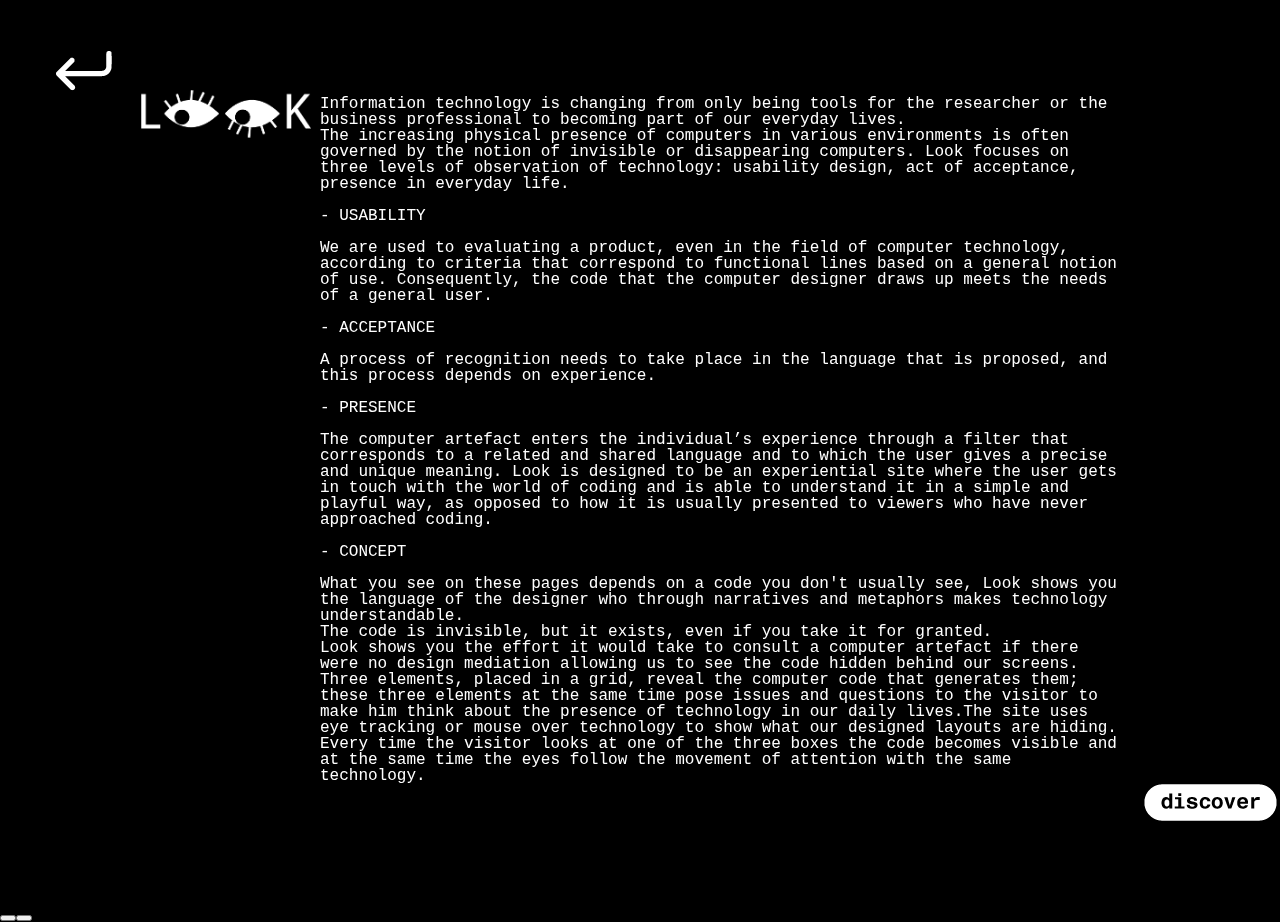
<file: about.html>
<!DOCTYPE html>
<html lang="en">
  <head>
    <meta charset="utf-8" />
    <meta name="viewport" content="width=device-width, initial-scale=1.0" />

    <title>LOOK</title>

    <link rel="stylesheet" type="text/css" href="style.css" />

    <script src="libraries/p5.min.js"></script>
    <script src="libraries/p5.sound.min.js"></script>
  </head>

  <body>
    <button id="button1" onclick="location.href='index.html'">
      <a><img src="assets\pulsante2.png" alt="" /></a>
    </button>
    <button id="button2" onclick="location.href='discover2.html'">
      <a><img src="assets\pulsante1.png" alt="" /></a>
    </button>
    <!-- link to sketch2.js   -->
    <script src="sketch2.js"></script>

    <!-- insert Look's logo as title   -->
    <div id="titolo">
      <img src="assets\logoo.png" alt="LOOK" width="170px" />
    </div>

    <!-- insert text inside div, and call the features from the style sheet   -->
    <div id="didascalia">
      <p>
        Information technology is changing from only being tools for the
        researcher or the business professional to becoming part of our everyday
        lives.
        <br />The increasing physical presence of computers in various
        environments is often governed by the notion of invisible or
        disappearing computers. Look focuses on three levels of observation of
        technology: usability design, act of acceptance, presence in everyday
        life.
      </p>
      <p>- USABILITY</p>
      <p>
        We are used to evaluating a product, even in the field of computer
        technology, according to criteria that correspond to functional lines
        based on a general notion of use. Consequently, the code that the
        computer designer draws up meets the needs of a general user.
      </p>
      <p>- ACCEPTANCE</p>
      <p>
        A process of recognition needs to take place in the language that is
        proposed, and this process depends on experience.
      </p>
      <p>- PRESENCE</p>
      <p>
        The computer artefact enters the individual’s experience through a
        filter that corresponds to a related and shared language and to which
        the user gives a precise and unique meaning. Look is designed to be an
        experiential site where the user gets in touch with the world of coding
        and is able to understand it in a simple and playful way, as opposed to
        how it is usually presented to viewers who have never approached coding.
      </p>
      <p>- CONCEPT</p>
      <p>
        What you see on these pages depends on a code you don't usually see,
        Look shows you the language of the designer who through narratives and
        metaphors makes technology understandable.<br />The code is invisible,
        but it exists, even if you take it for granted.
        <br />
        Look shows you the effort it would take to consult a computer artefact
        if there were no design mediation allowing us to see the code hidden
        behind our screens. Three elements, placed in a grid, reveal the
        computer code that generates them; these three elements at the same time
        pose issues and questions to the visitor to make him think about the
        presence of technology in our daily lives.The site uses eye tracking or
        mouse over technology to show what our designed layouts are hiding.
        Every time the visitor looks at one of the three boxes the code becomes
        visible and at the same time the eyes follow the movement of attention
        with the same technology.
      </p>
    </div>
  </body>
</html>
</file>
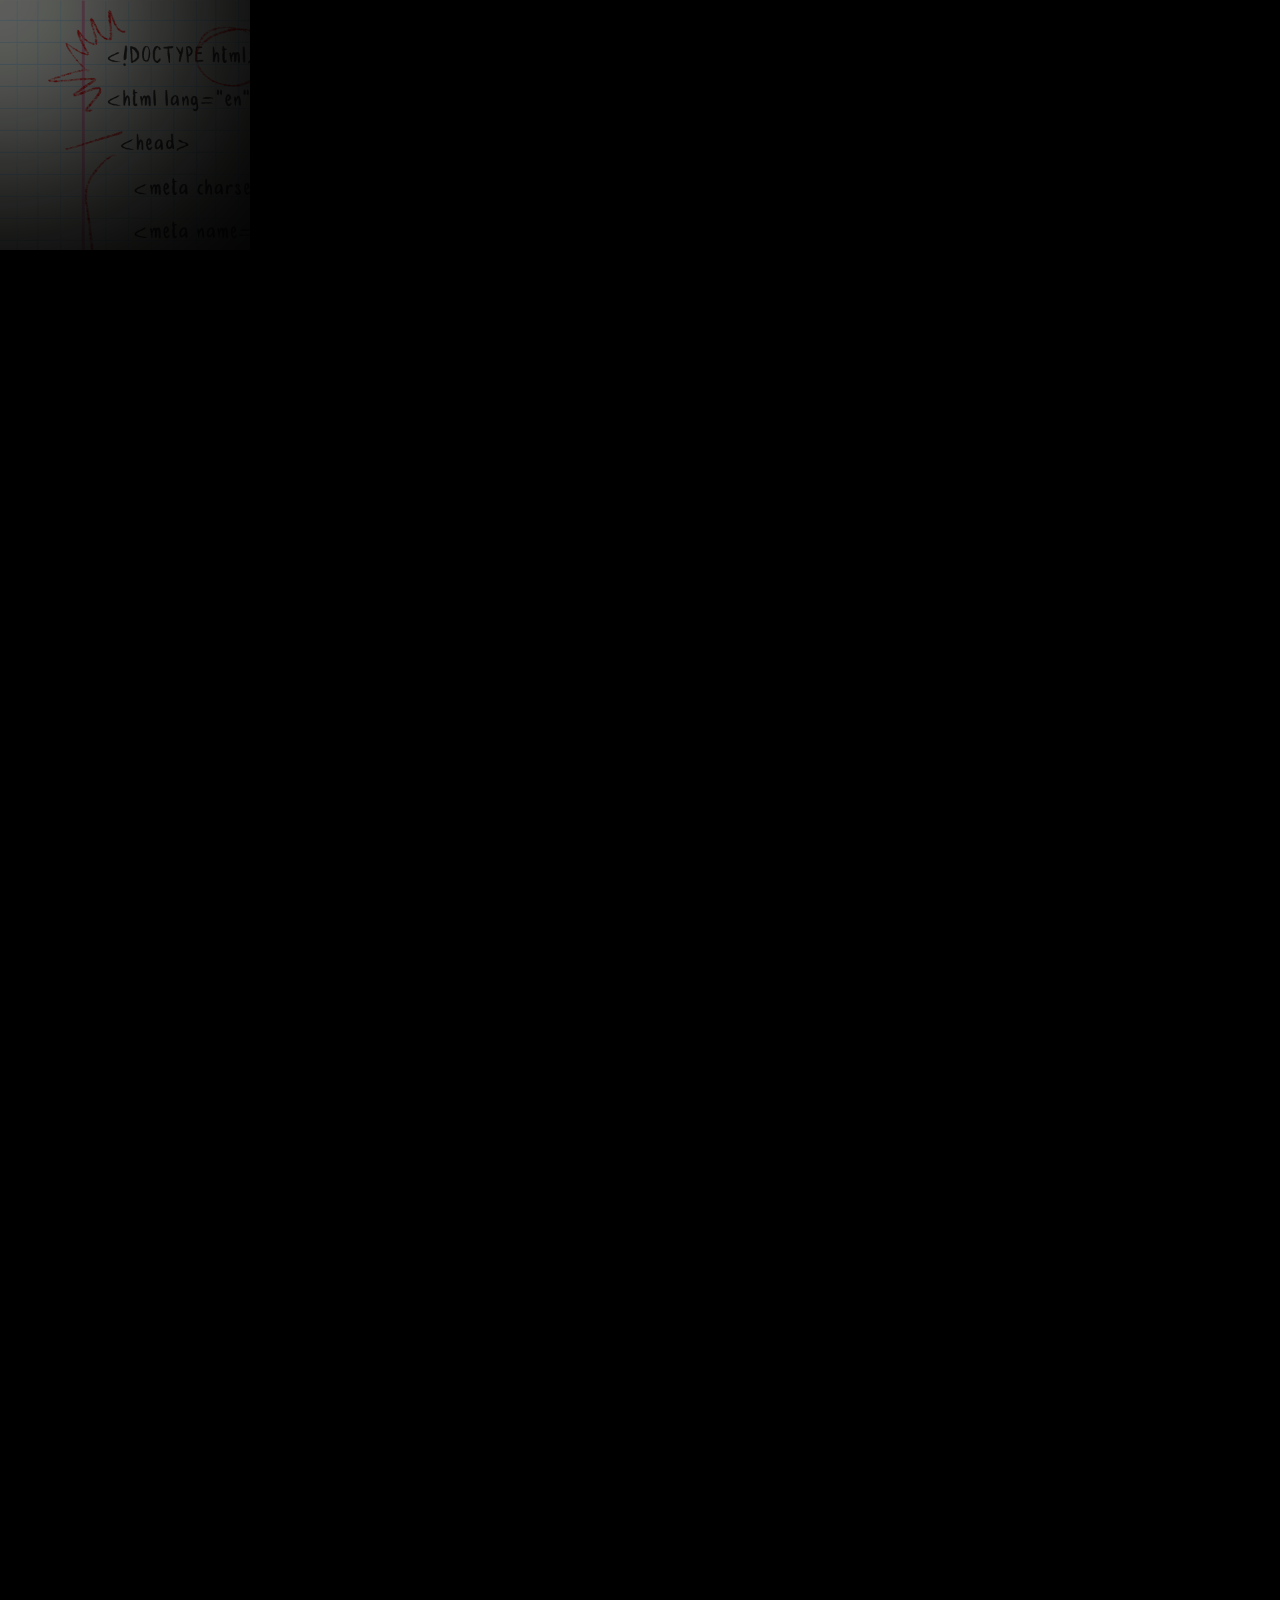
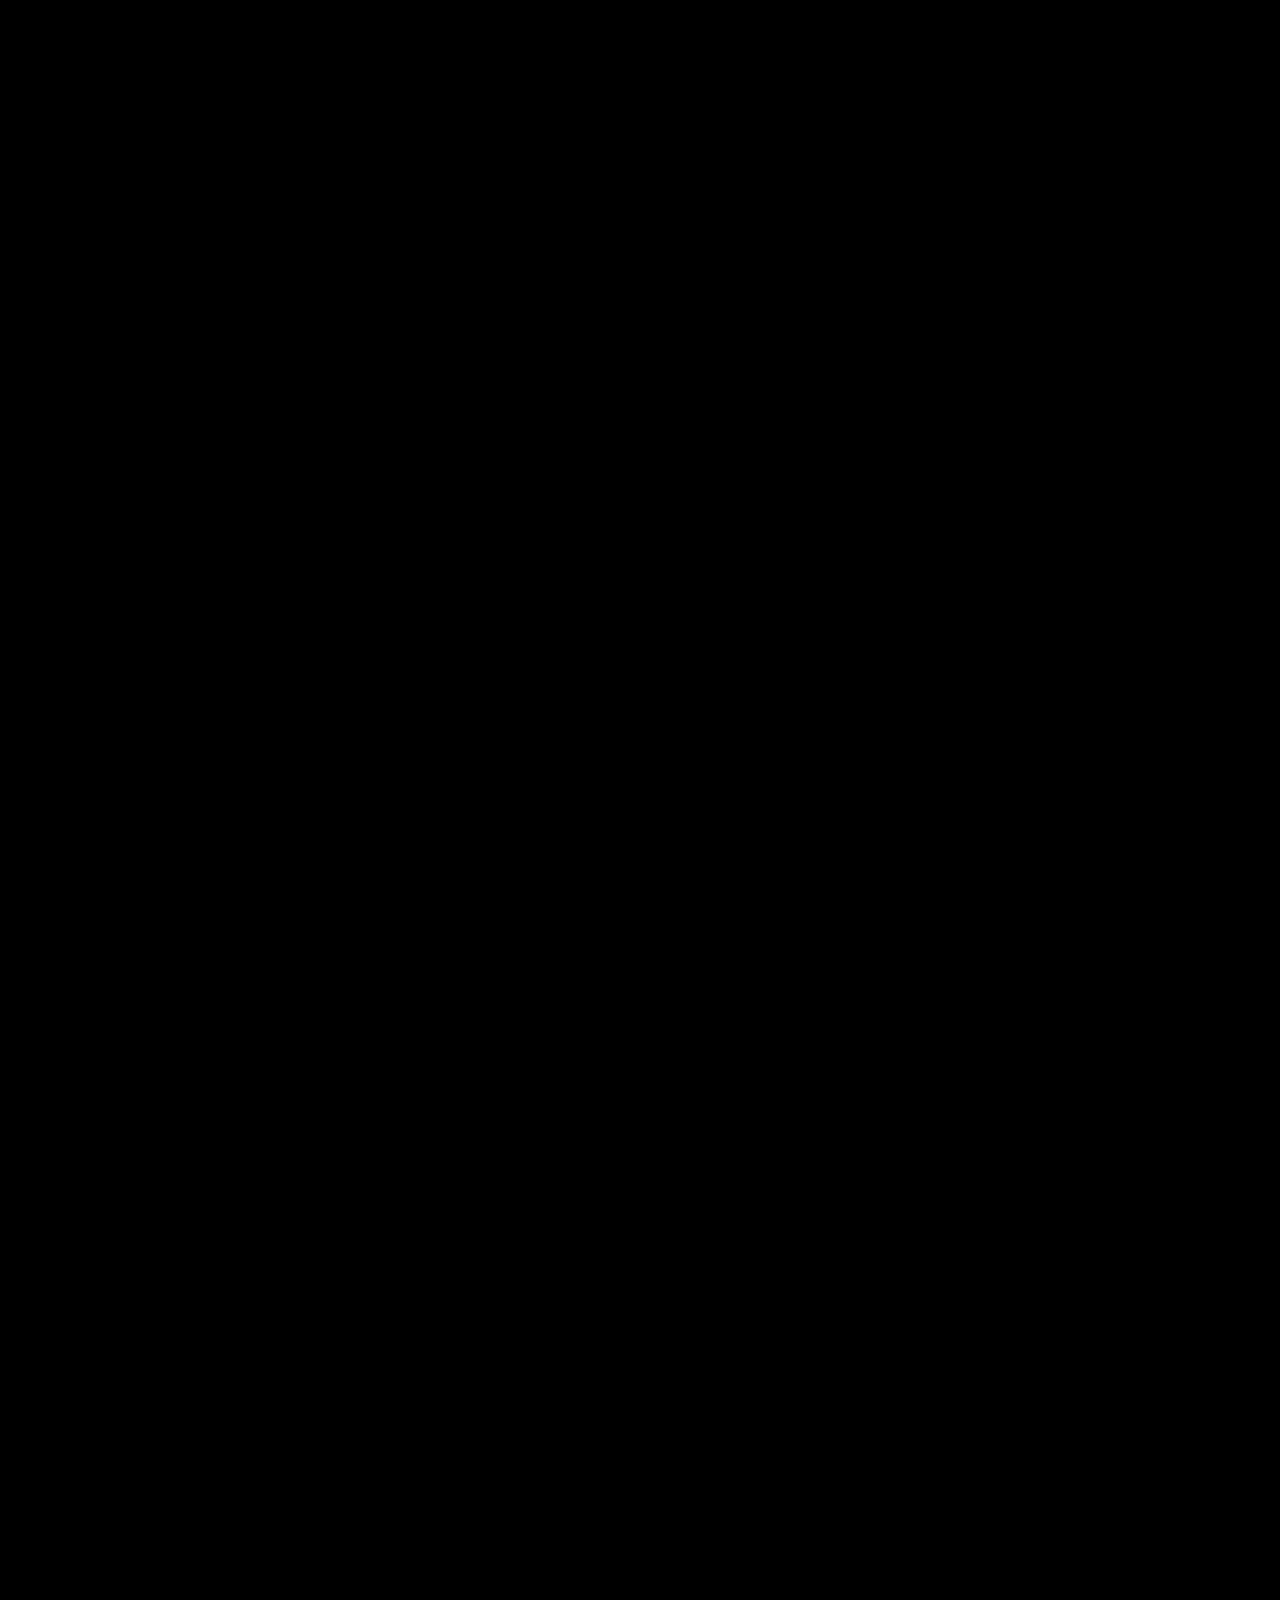
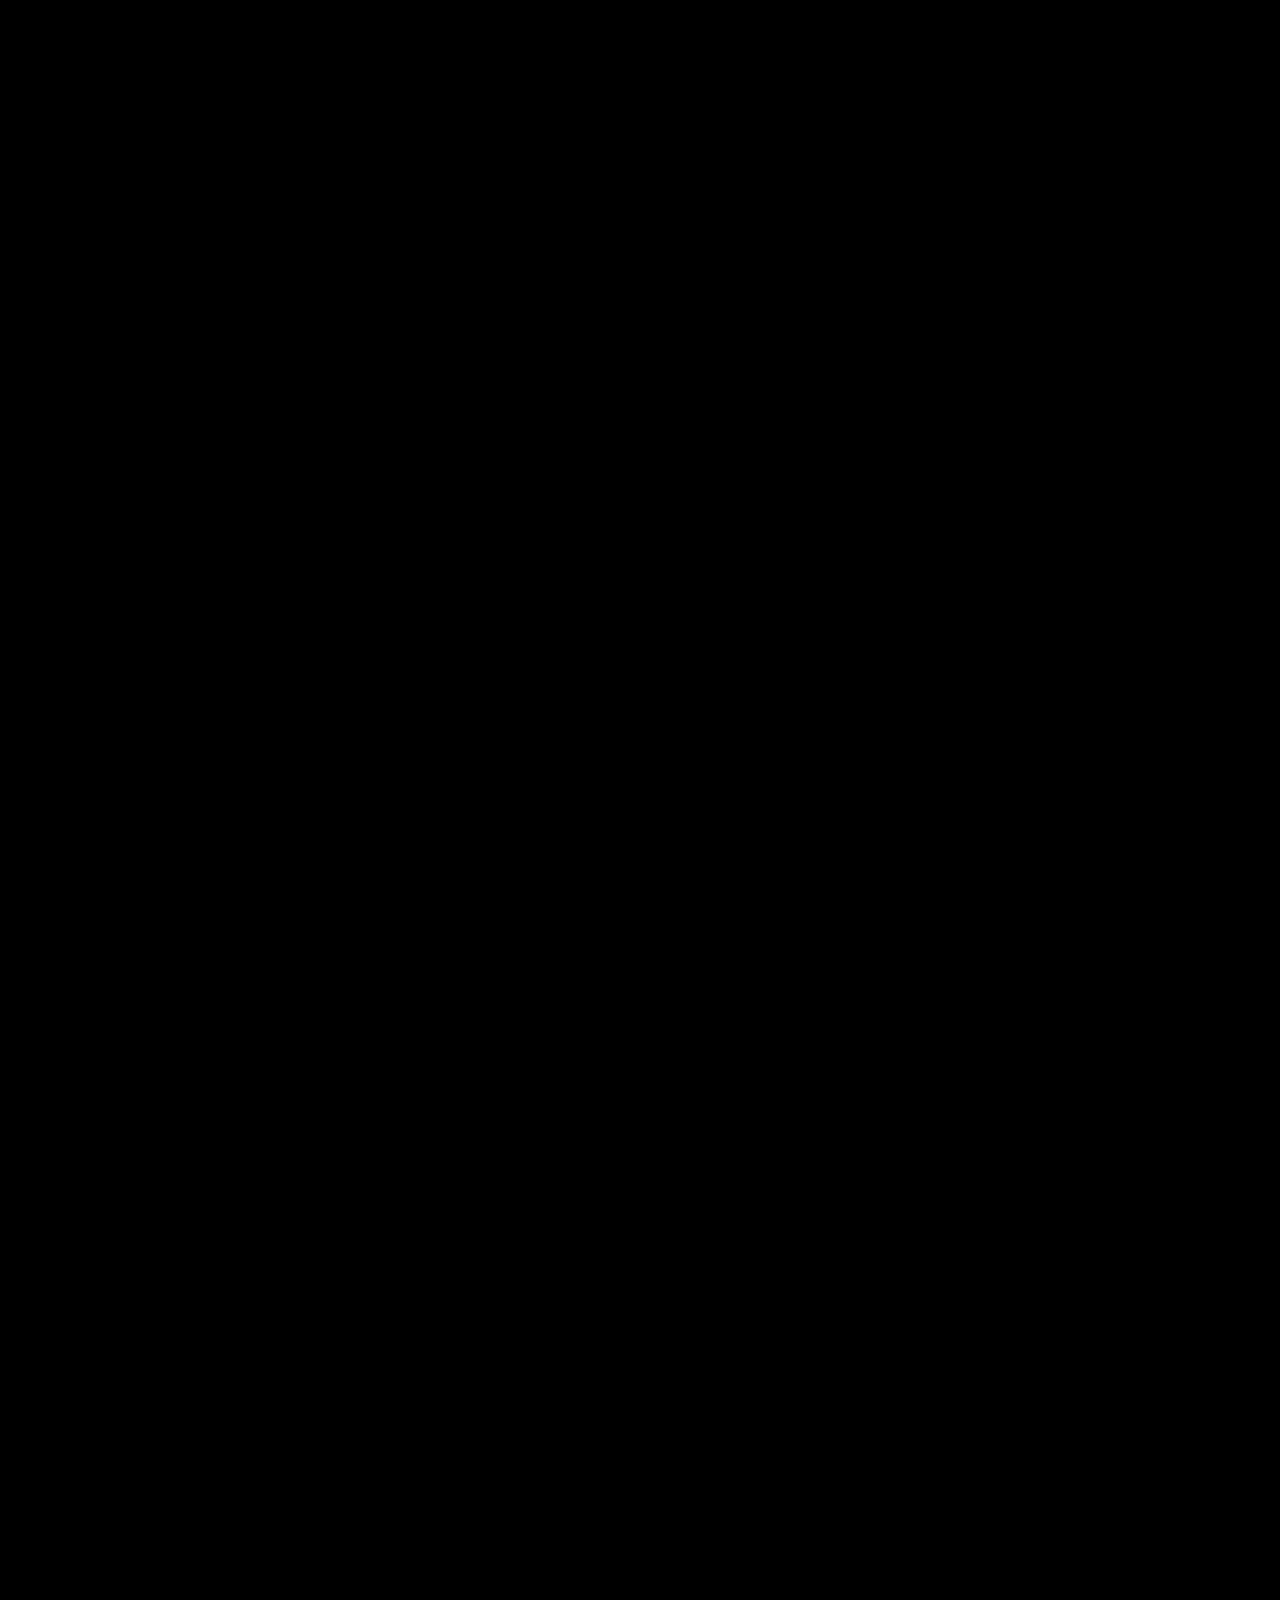
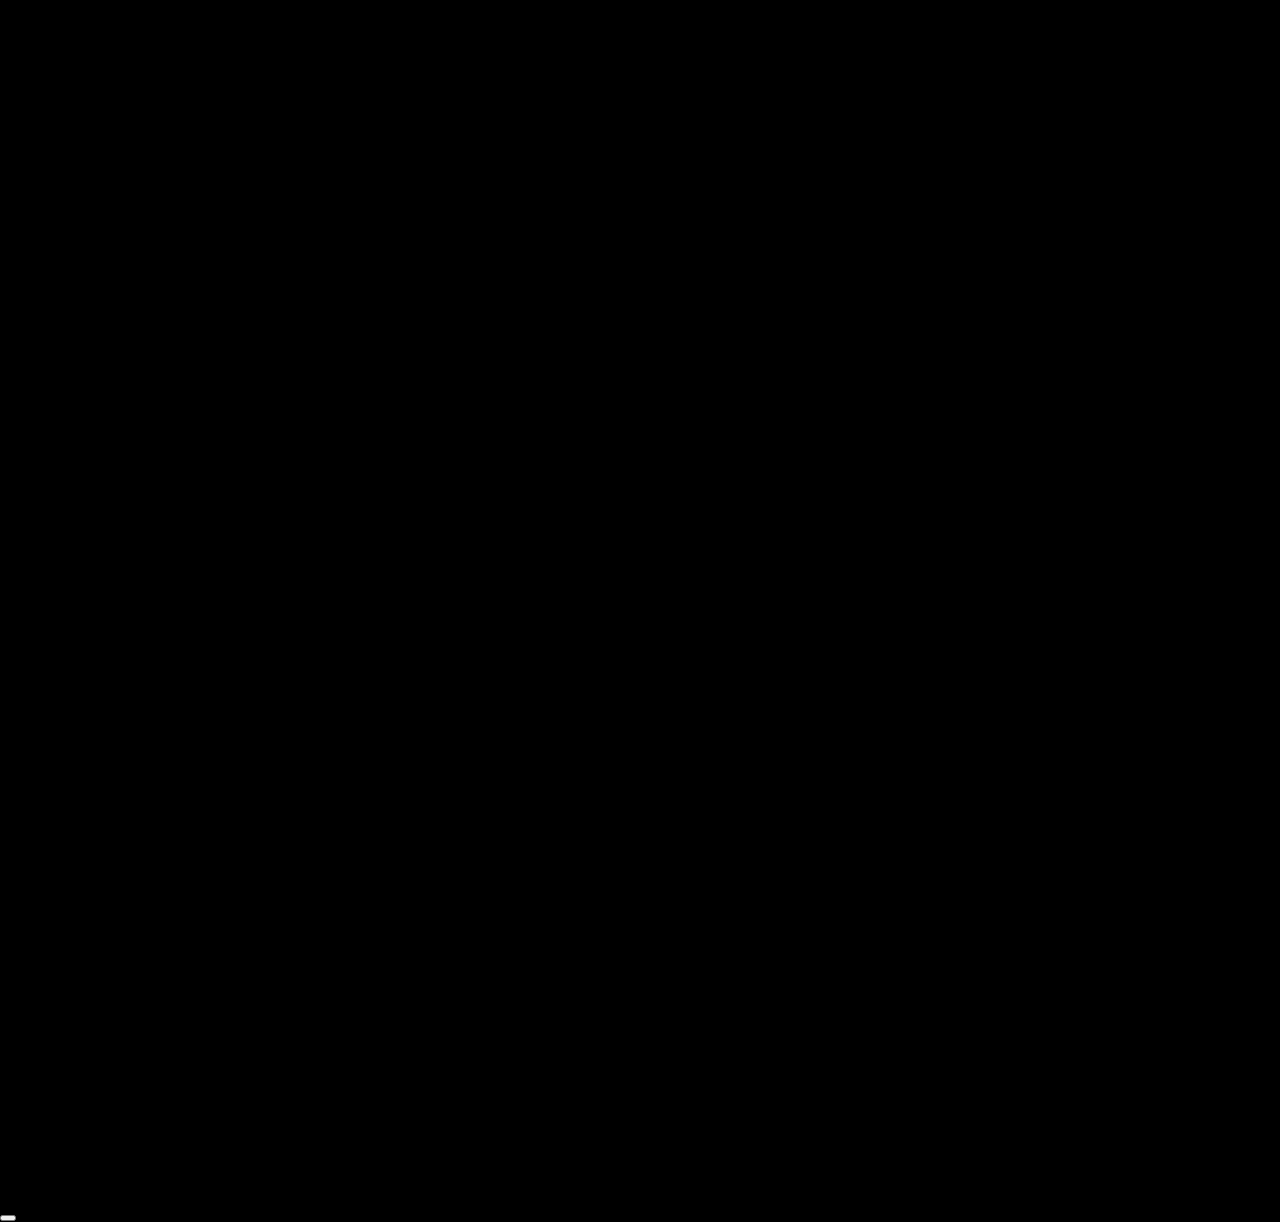
<file: discover1.html>
<!DOCTYPE html>
<html lang="en">
  <head>
    <meta charset="utf-8" />
    <meta name="viewport" content="width=device-width, initial-scale=1.0" />

    <title>LOOK</title>

    <link rel="stylesheet" type="text/css" href="style.css" />

    <script src="libraries/p5.min.js"></script>
    <script src="libraries/p5.sound.min.js"></script>
  </head>

  <body>
    <button id="button1" onclick="location.href='index.html'">
      <a><img src="assets\pulsante2.png" alt="" /></a>
    </button>
    <script src="discover1.js"></script>
    <script src="mask1.js"></script>
    <!-- <style type="text/css">
      background {
        filter: blur(10px);
      }
    </style> -->
  </body>
</html>
</file>
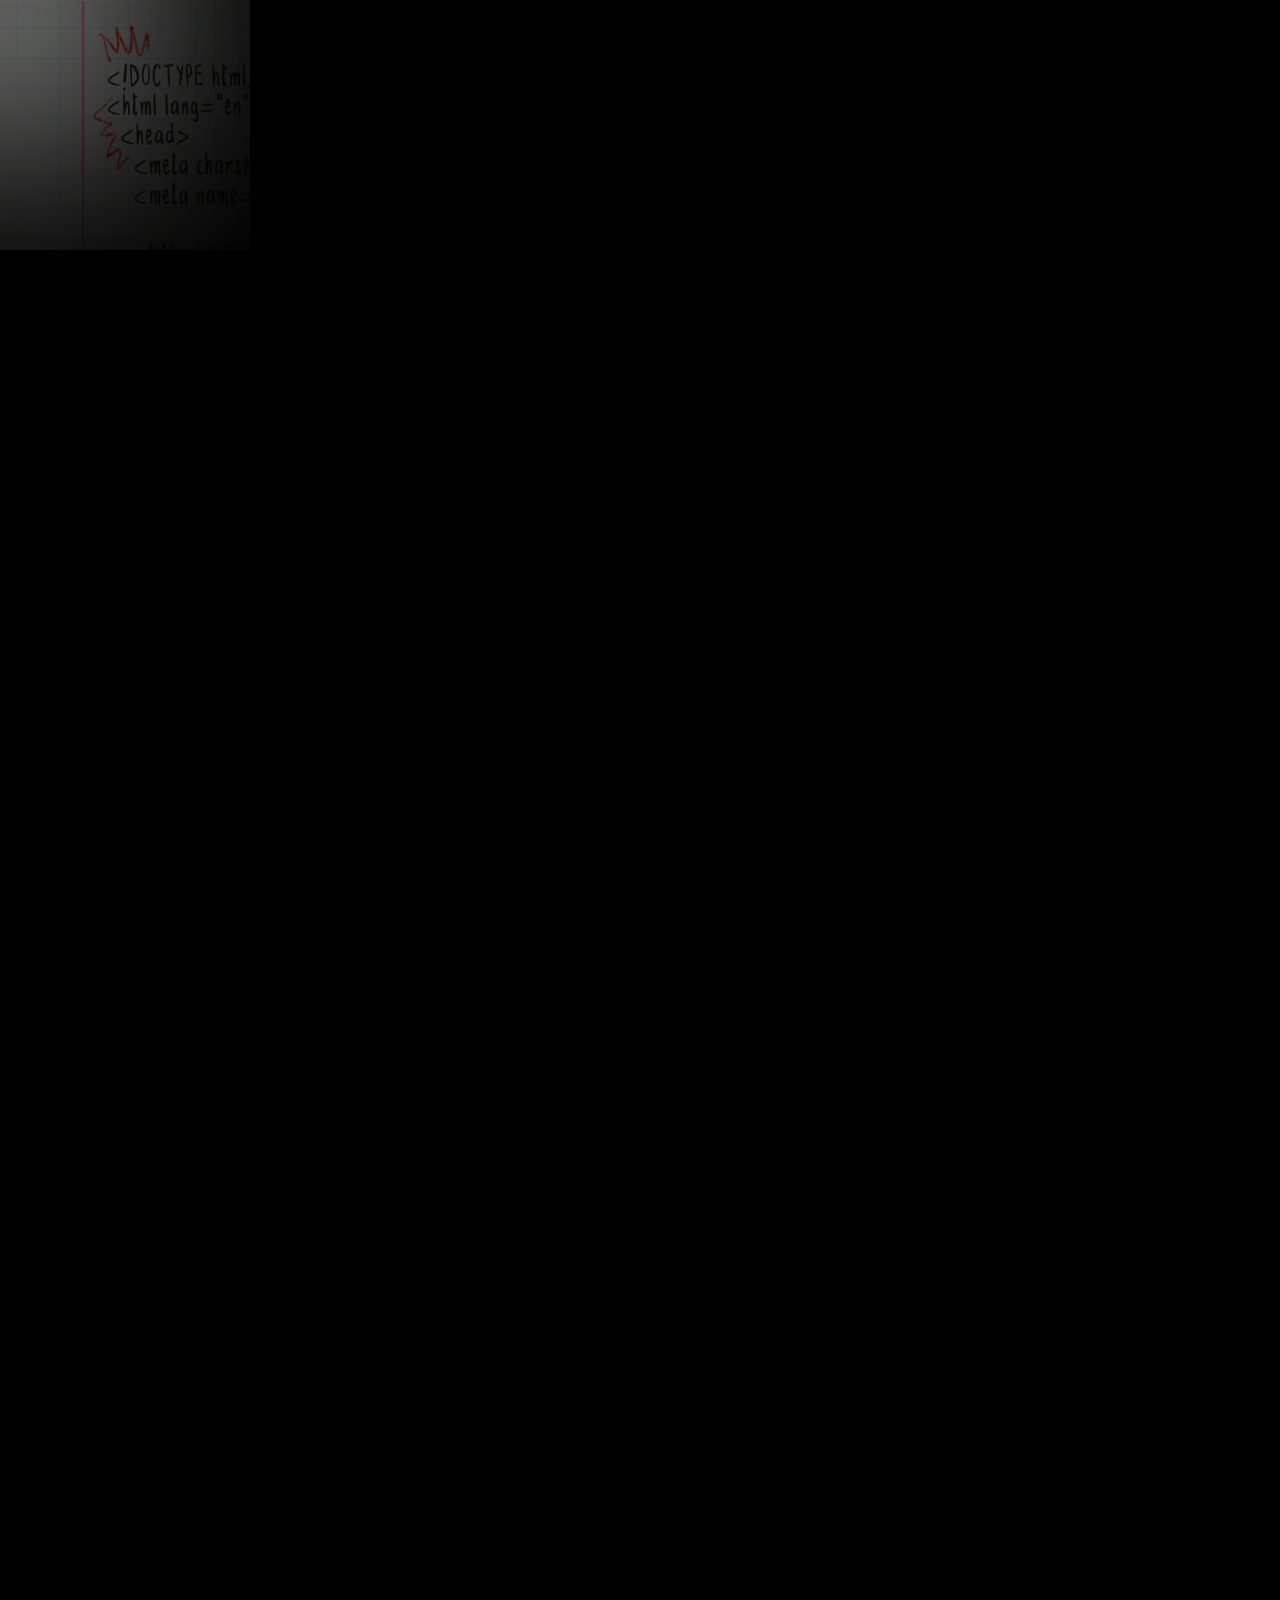
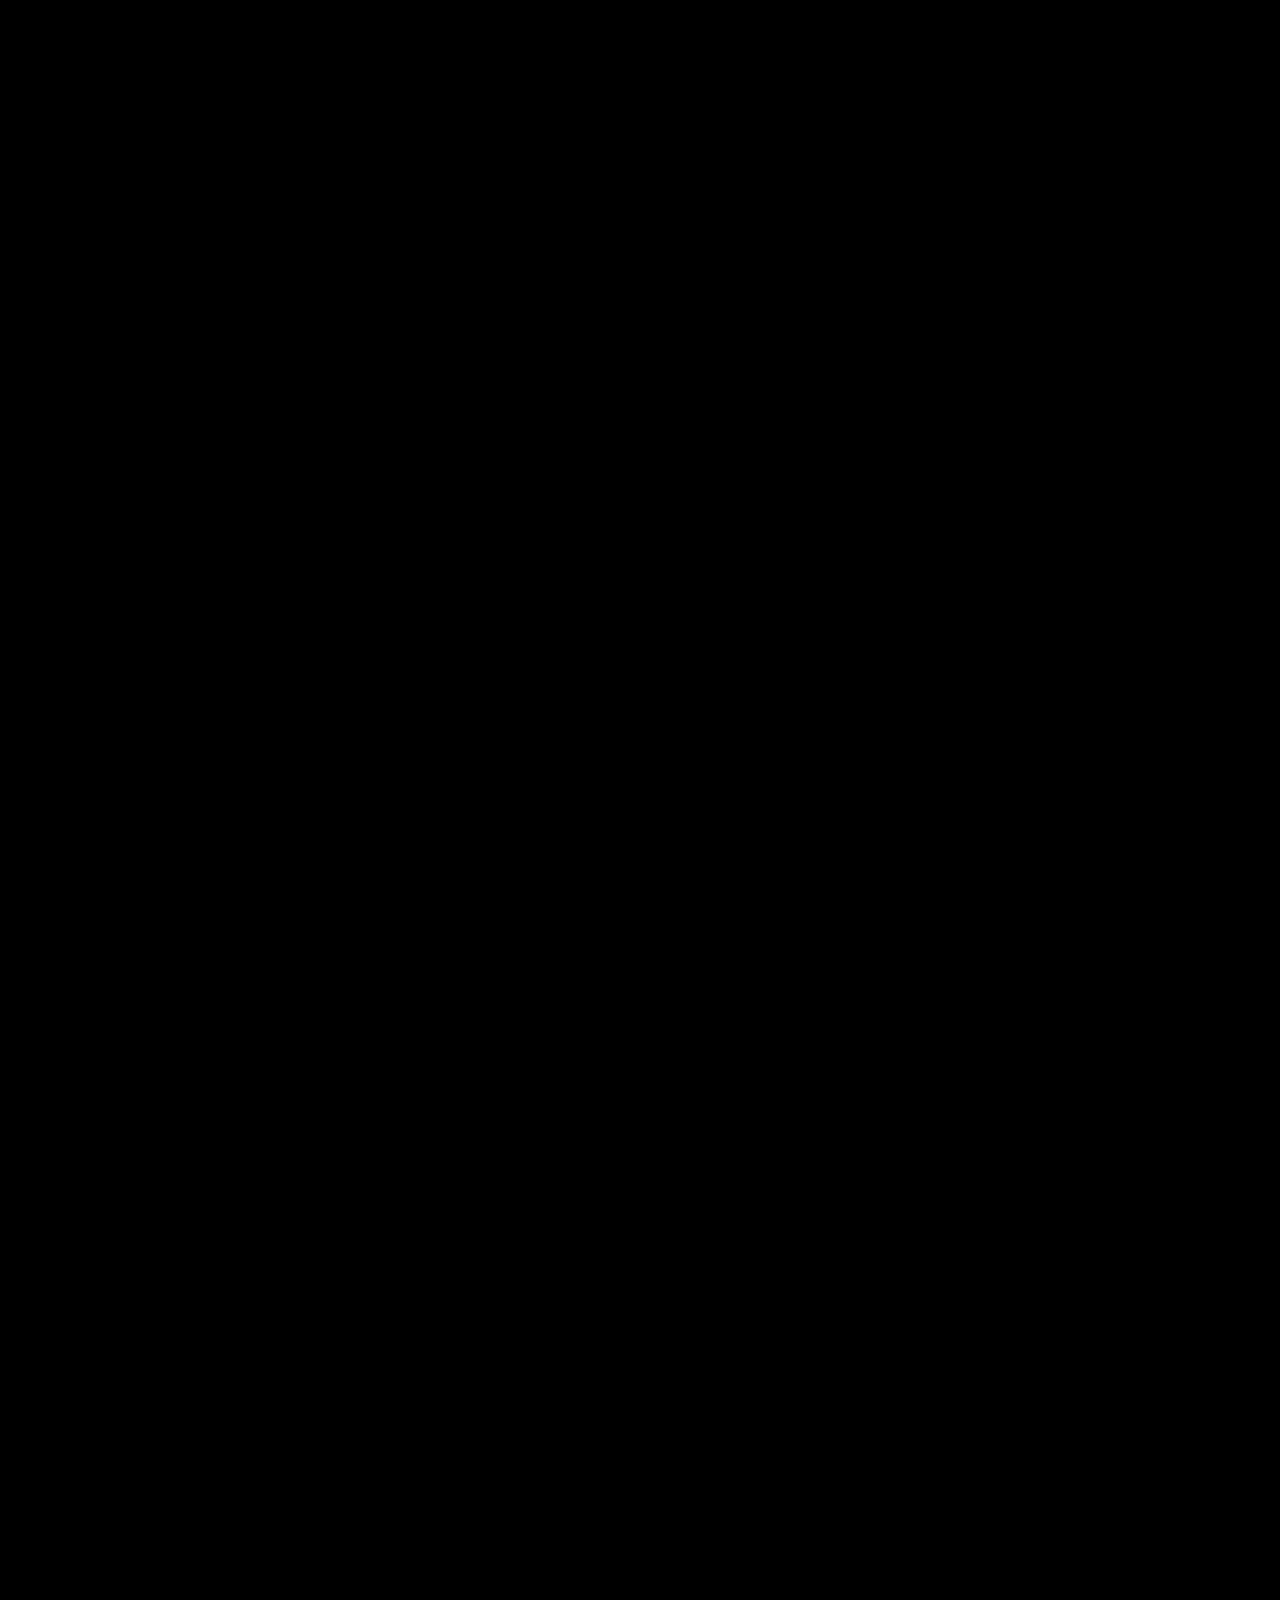
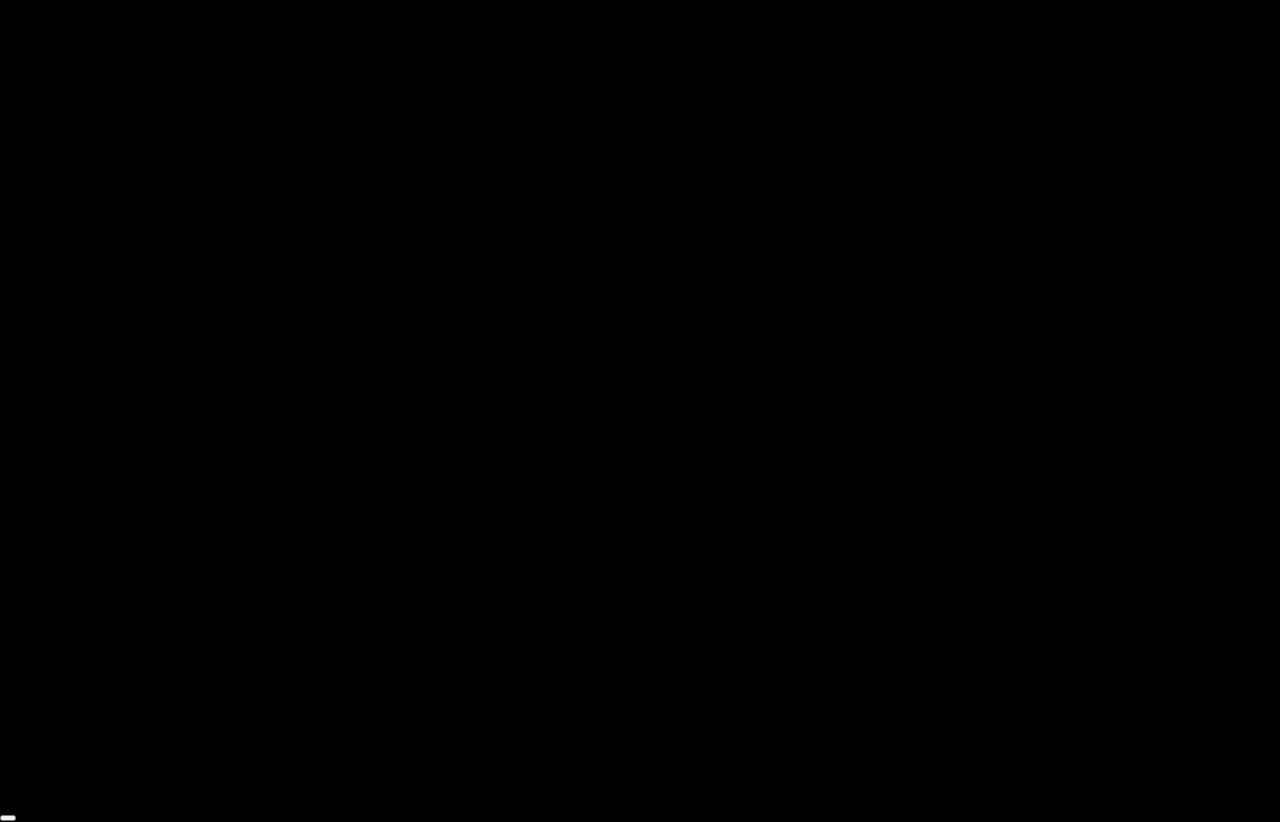
<file: discover2.html>
<!DOCTYPE html>
<html lang="en">
  <head>
    <meta charset="utf-8" />
    <meta name="viewport" content="width=device-width, initial-scale=1.0" />

    <title>LOOK</title>

    <link rel="stylesheet" type="text/css" href="style.css" />

    <script src="libraries/p5.min.js"></script>
    <script src="libraries/p5.sound.min.js"></script>
  </head>

  <body>
    <button id="button1" onclick="location.href='index.html'">
      <a><img src="assets\pulsante2.png" alt="" /></a>
    </button>
    <script src="discover2.js"></script>
    <script src="mask1.js"></script>
  </body>
</html>
</file>
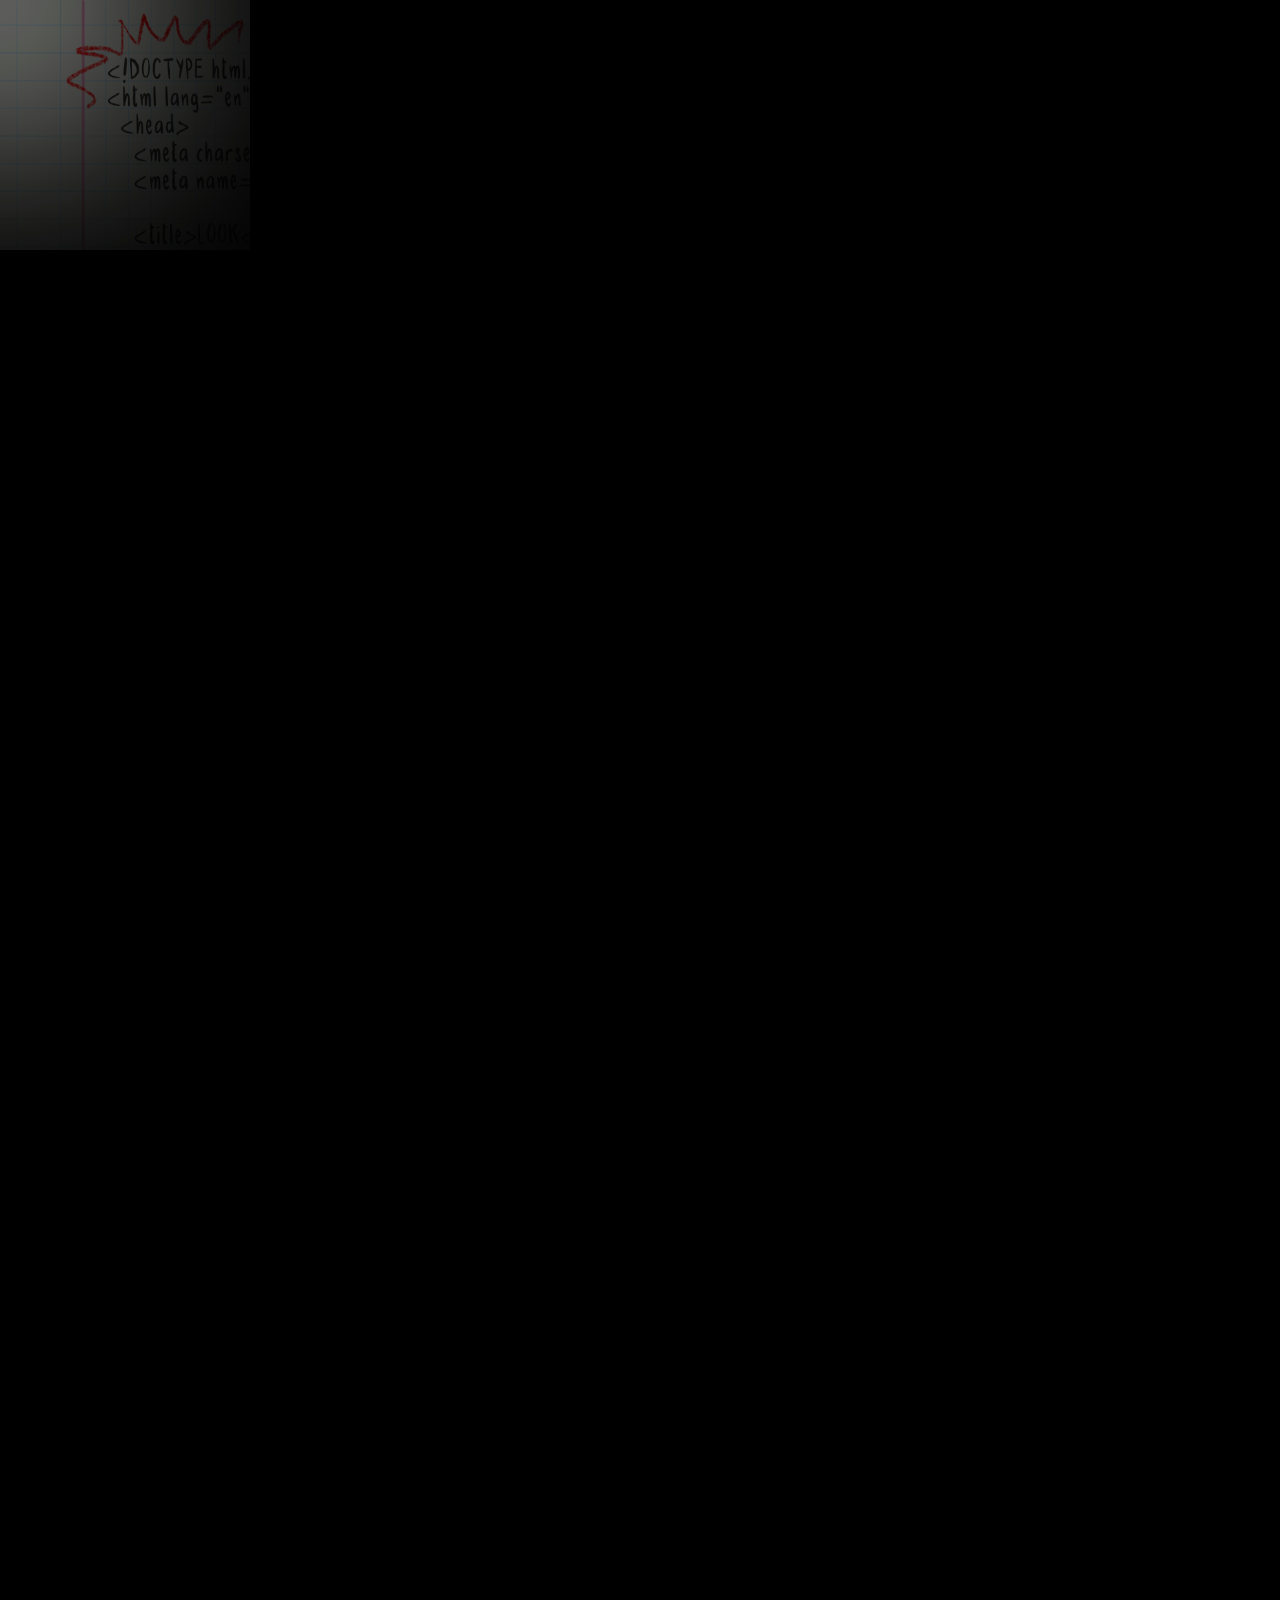
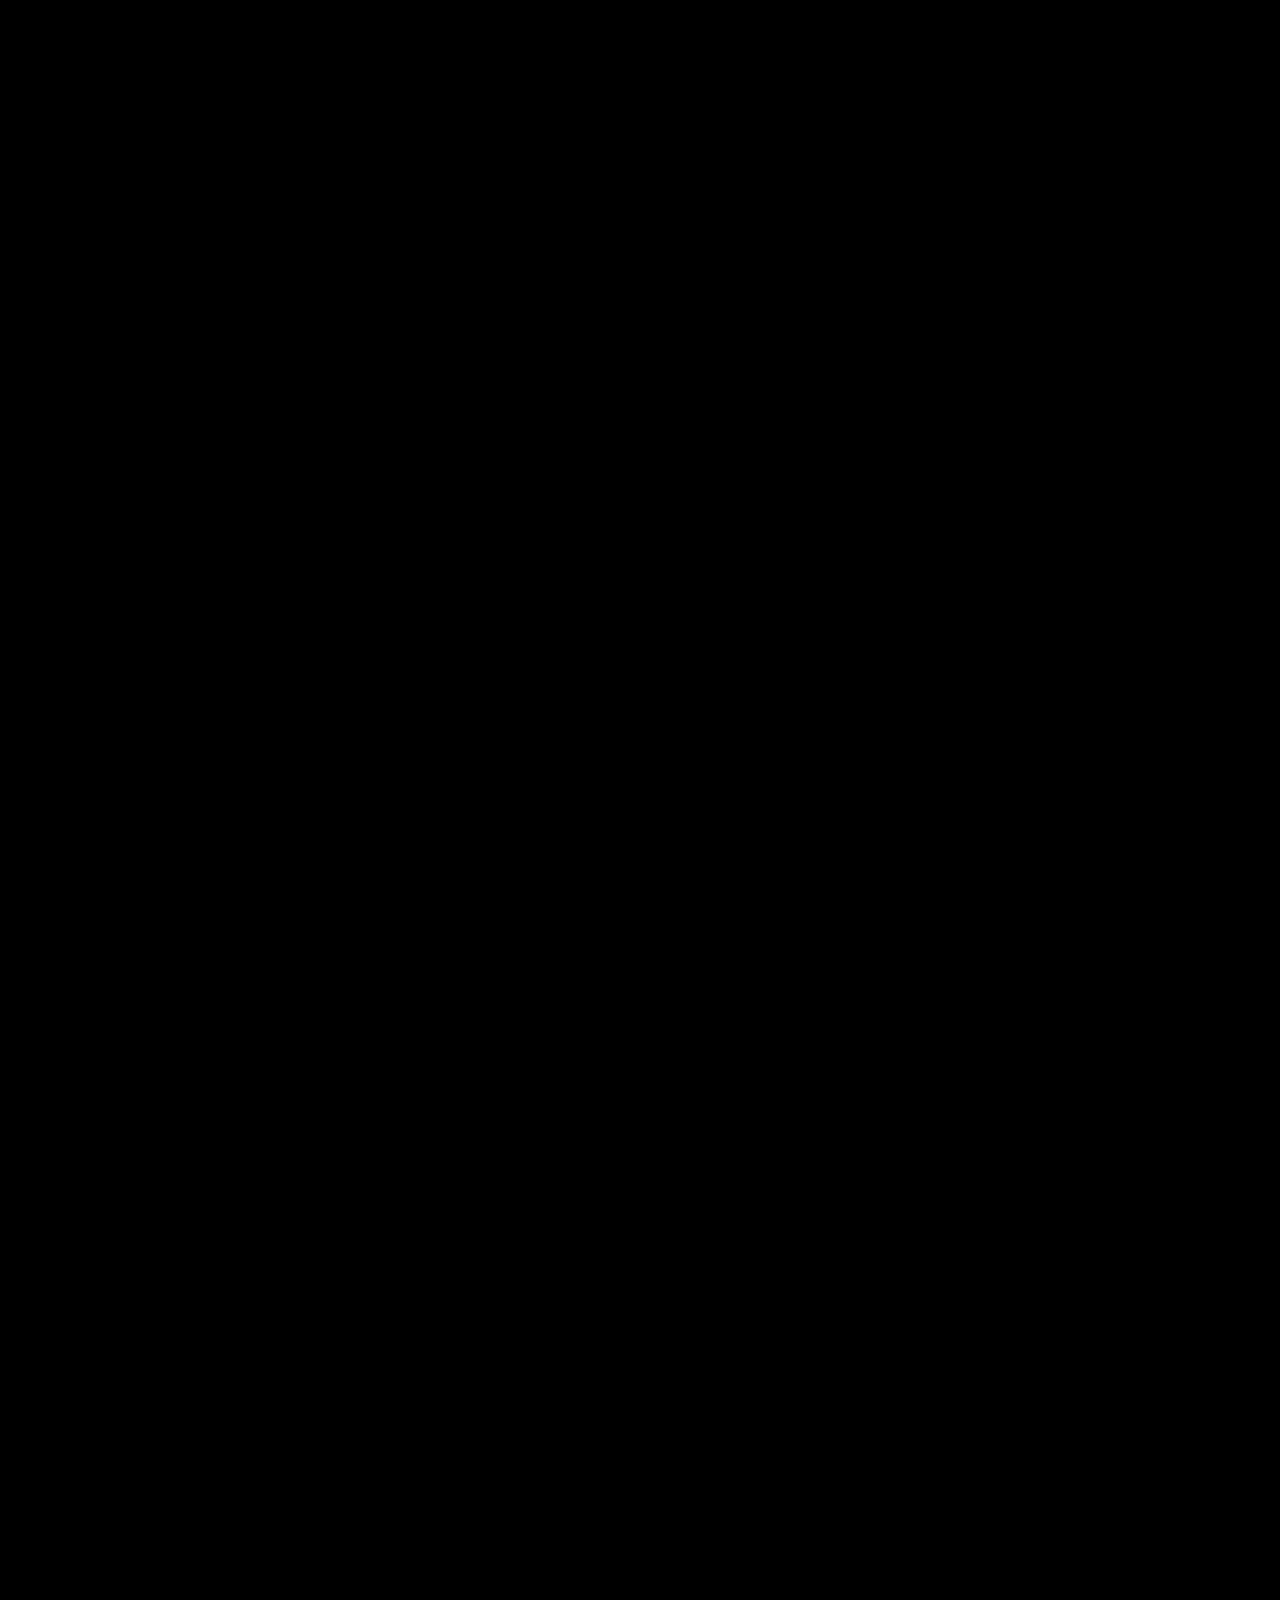
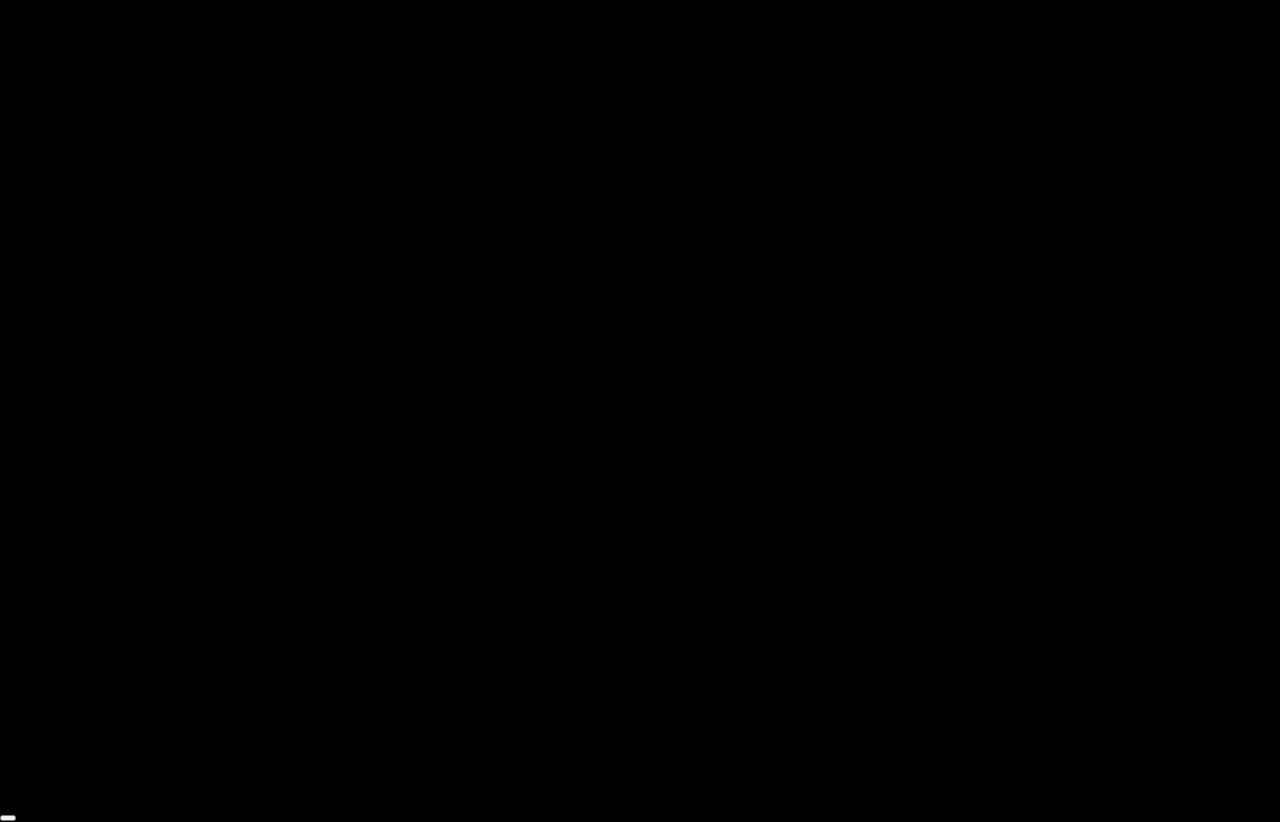
<file: discover3.html>
<!DOCTYPE html>
<html lang="en">
  <head>
    <meta charset="utf-8" />
    <meta name="viewport" content="width=device-width, initial-scale=1.0" />

    <title>LOOK</title>

    <link rel="stylesheet" type="text/css" href="style.css" />

    <script src="libraries/p5.min.js"></script>
    <script src="libraries/p5.sound.min.js"></script>
  </head>

  <body>
    <button id="button1" onclick="location.href='learn.html'">
      <a><img src="assets\pulsante2.png" alt="" /></a>
    </button>
    <script src="discover3.js"></script>
    <script src="mask1.js"></script>
  </body>
</html>
</file>
<file: style.css>
html,
body {
  margin: 0;
  padding: 0;
  background-color: black;
  background-repeat: repeat;
}

#webgazerVideoContainer {
  visibility: hidden;
}

/* #webgazerGazeDot {
  visibility: visible;
  position: relative;
  display: inline;
} */

#button1 {
  background: none;
  border: none;
  cursor: context-menu;
  text-align: center;
  position: absolute;
  text-decoration: none;
  font: bold 12px Arial, Helvetica, sans-serif;

  /* padding: 10px 20px; */
}

#button1:hover {
  opacity: 40%;
}

#button2 {
  background: none;
  border: none;
  cursor: context-menu;
  text-align: center;
  position: absolute;
  text-decoration: none;
  font: bold 12px Arial, Helvetica, sans-serif;

  /* padding: 10px 20px; */
}

#button2:hover {
  opacity: 40%;
}

#learn {
  color: white;
  background: none;
  border: none;
  cursor: context-menu;
  text-align: center;
  text-decoration: none;
  font: bold 60px Arial, Helvetica, sans-serif;

  /* padding: 10px 20px; */
}
#learn:hover {
  font-style: italic;
}

#about {
  color: white;
  background: none;
  border: none;
  cursor: context-menu;
  text-align: center;

  text-decoration: none;
  font: bold 60px Arial, Helvetica, sans-serif;

  /* padding: 10px 20px; */
}
#about:hover {
  font-style: italic;
}

.navbar {
  display: flex;
  min-height: 64px;
  width: 100%;
  position: fixed;
  z-index: 3;
}

.icon-container {
  padding-right: 16px;
  margin-left: auto;
  min-width: 24px;
  display: flex;
  align-items: center;
  z-index: 2;
}

.icon-container img {
  height: 24px;
}

.occhio1 img {
  position: fixed;
  z-index: 0;
}

#titolo {
  position: absolute;
  padding-top: 90px;
  padding-left: 11%;
  color: rgb(255, 255, 255);
  font-family: Arial, Helvetica, sans-serif;
  font-size: 40px;
  font-weight: bold;
}

#didascalia {
  position: absolute;
  padding-top: 80px;
  padding-left: 25%;
  padding-right: 12%;
  color: rgb(255, 255, 255);
  font-family: "Courier New", Courier, monospace;
  line-height: 1;
  text-align: left;
}

#sound {
  position: absolute;
  padding-top: 80px;
  padding-left: 40%;
  color: rgb(255, 255, 255);
  font-family: "Courier New", Courier, monospace;
  text-align: center;
}
</file>
